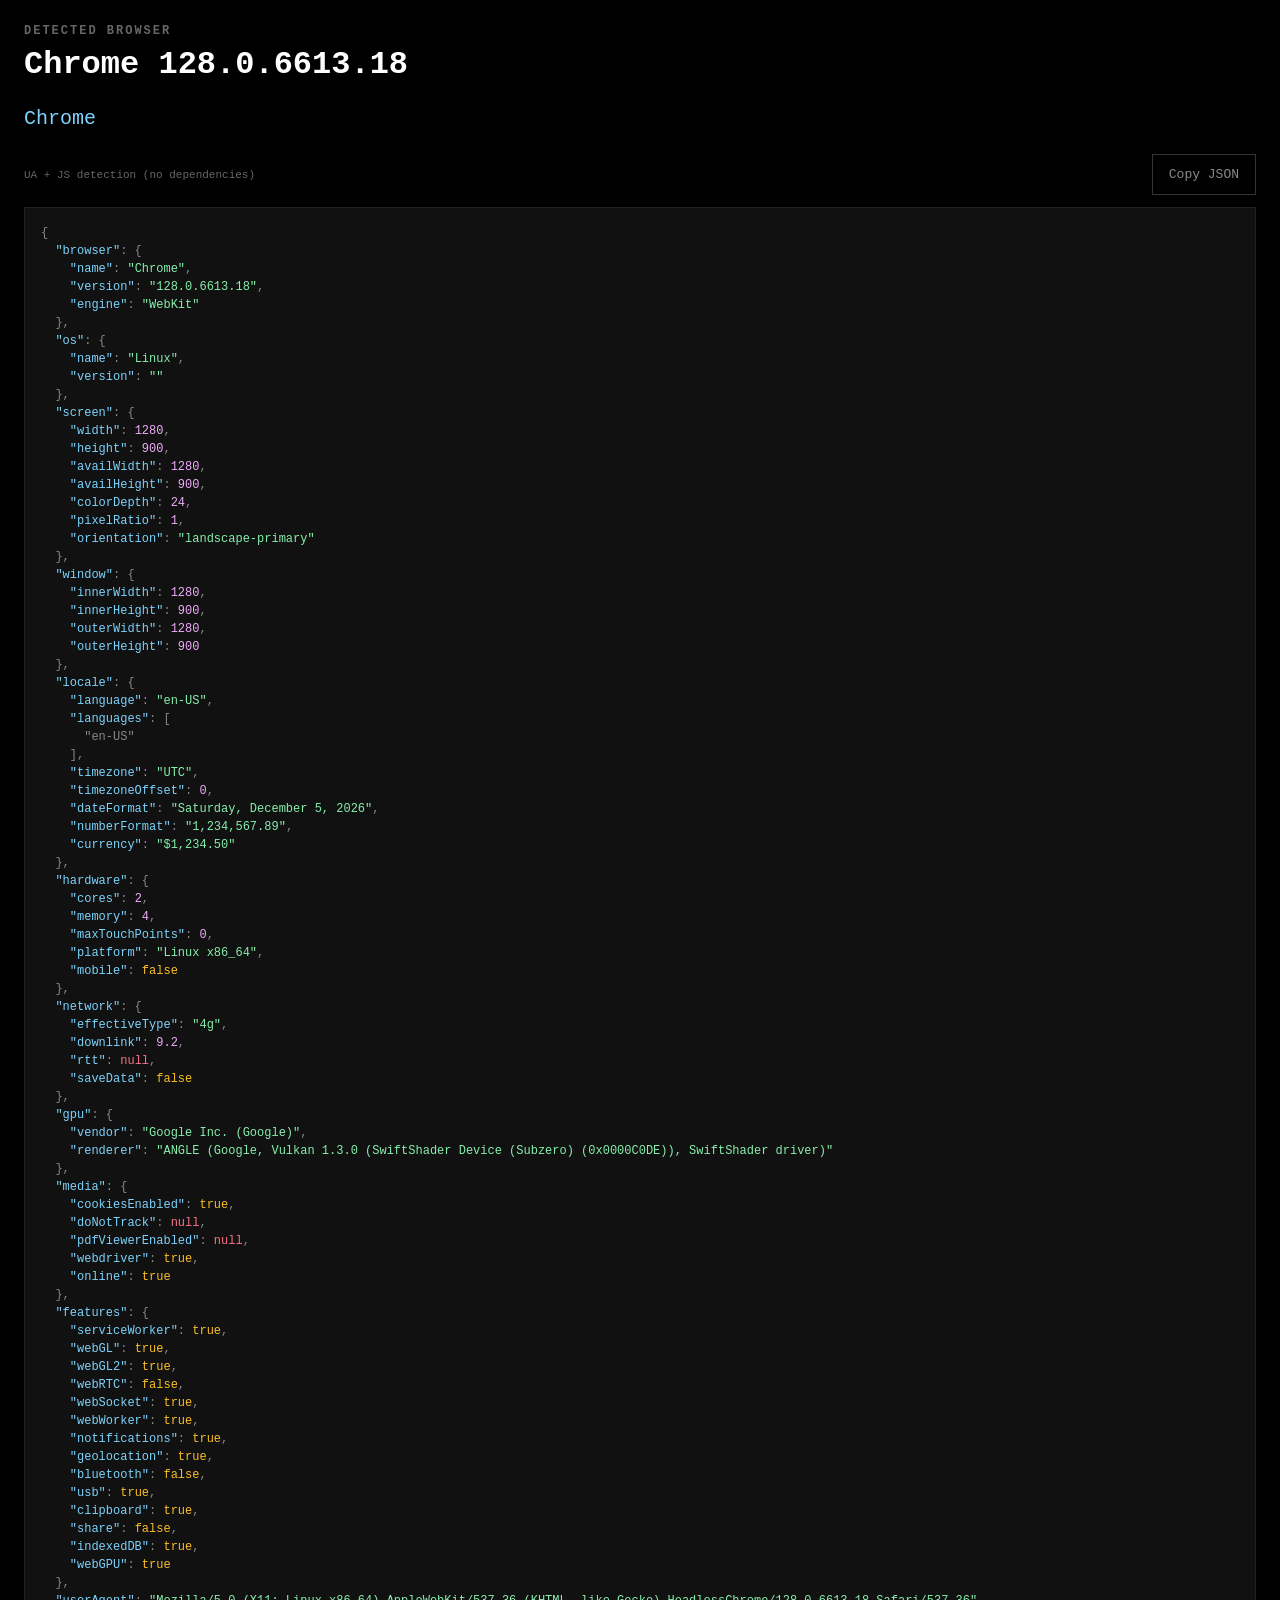
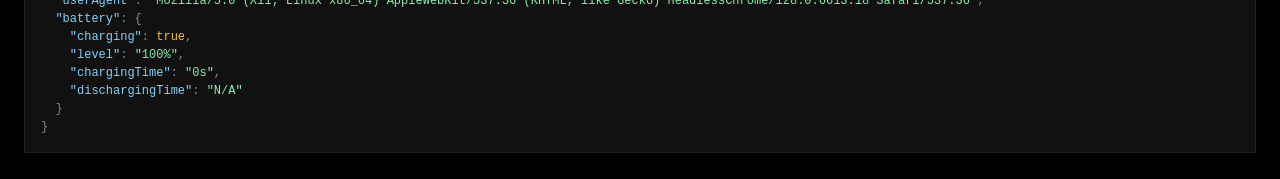
<file: index.html>
<!DOCTYPE html>
<html lang="en">
<head>
  <meta charset="UTF-8">
  <meta name="viewport" content="width=device-width, initial-scale=1.0">
  <title>Browser Detect — Native</title>
  <link rel="stylesheet" href="style.css">
</head>
<body>
  <h1>Detected Browser</h1>
  <div class="browser-name" id="browserName">Detecting...</div>
  <h2 id="fingerprint"></h2>
  <div class="inapp-warning" id="inappWarning">
    <p>You are in <span class="app-name" id="appName"></span>'s in-app browser. Google Sign-In may not work here.</p>
    <a class="open-browser-btn" id="openBrowserBtn">Open in Browser</a>
    <button class="copy-btn" id="copyUrlBtn" style="margin-left: 8px;">Copy URL</button>
  </div>
  <div class="bar">
    <span>UA + JS detection (no dependencies)</span>
    <button class="copy-btn" id="copyJsonBtn">Copy JSON</button>
  </div>
  <pre id="json"></pre>

  <script src="shared.js"></script>
  <script>
    var ua = navigator.userAgent;
    var browser = { name: "Unknown", version: "", engine: "" };
    var browsers = [
      ["LINE",           /\bLine\/(\d+[\d.]*)/i],
      ["Facebook",       /\bFB[\w]*\/(\d+[\d.]*)|FBAN|FBAV/i],
      ["Instagram",      /\bInstagram[\s/](\d+[\d.]*)/i],
      ["Twitter",        /\bTwitter[\s/](\d+[\d.]*)/i],
      ["TikTok",         /\bBytedance|ByteLocale|musical_ly|TikTok[\s/](\d+[\d.]*)/i],
      ["Telegram",       /\bTelegramBot|Telegram[\s/](\d+[\d.]*)/i],
      ["WeChat",         /\bMicroMessenger\/(\d+[\d.]*)/i],
      ["KakaoTalk",      /\bKAKAOTALK[\s/](\d+[\d.]*)/i],
      ["Snapchat",       /\bSnapchat[\s/](\d+[\d.]*)/i],
      ["Discord",        /\bDiscord[\s/](\d+[\d.]*)/i],
      ["Slack",          /\bSlack[\s/](\d+[\d.]*)/i],
      ["Pinterest",      /\bPinterest[\s/](\d+[\d.]*)/i],
      ["LinkedIn",       /\bLinkedIn[\s/](\d+[\d.]*)/i],
      ["WhatsApp",       /\bWhatsApp\/(\d+[\d.]*)/i],
      ["Zalo",           /\bZalo[\s/](\d+[\d.]*)/i],
      ["Viber",          /\bViber\/(\d+[\d.]*)/i],
      ["Naver",          /\bNAVER[\s/(](\d+[\d.]*)/i],
      ["Daum",           /\bDaumApps\/(\d+[\d.]*)/i],
      ["Reddit",         /\breddit[\s/](\d+[\d.]*)/i],
      ["Threads",        /\bBarcelona[\s/](\d+[\d.]*)/i],
      ["Messenger",      /\bMessenger[\s/](\d+[\d.]*)/i],
      ["Google App",     /\bGSA\/(\d+[\d.]*)/],
      ["Google News",    /\bGoogleNews[\s/](\d+[\d.]*)/i],
      ["YouTube",        /\bcom\.google\.android\.youtube|YTApp[\s/](\d+[\d.]*)/i],
      ["Shopee",         /\bShopee[\s/](\d+[\d.]*)/i],
      ["Lazada",         /\bLazada[\s/](\d+[\d.]*)/i],
      ["Grab",           /\bGrab[\s/](\d+[\d.]*)/i],
      ["PayPay",         /\bPayPay[\s/](\d+[\d.]*)/i],
      ["Alipay",         /\bAlipayClient\/(\d+[\d.]*)/i],
      ["QQ",             /\bQQ\/(\d+[\d.]*)/i],
      ["Weibo",          /\bWeibo.*__(\d+[\d.]*)/i],
      ["Douyin",         /\bAweme[\s/](\d+[\d.]*)/i],
      ["Baidu",          /\bbaiduboxapp\/(\d+[\d.]*)|bdbrowser/i],
      ["Opera GX",      /OPR\/(\d+[\d.]*).*GX/],
      ["Opera",          /OPR\/(\d+[\d.]*)/],
      ["Opera Touch",    /OPT\/(\d+[\d.]*)/],
      ["Edge",           /Edg\/(\d+[\d.]*)/],
      ["Samsung",        /SamsungBrowser\/(\d+[\d.]*)/],
      ["Vivaldi",        /Vivaldi\/(\d+[\d.]*)/],
      ["Brave",          /Brave\/(\d+[\d.]*)/],
      ["Arc",            /Arc\/(\d+[\d.]*)/],
      ["Whale",          /Whale\/(\d+[\d.]*)/],
      ["Yandex",         /YaBrowser\/(\d+[\d.]*)/],
      ["UC Browser",     /UCBrowser\/(\d+[\d.]*)/],
      ["Puffin",         /Puffin\/(\d+[\d.]*)/],
      ["Dolphin",        /Dolphin\/(\d+[\d.]*)/],
      ["Maxthon",        /Maxthon\/(\d+[\d.]*)/],
      ["Waterfox",       /Waterfox\/(\d+[\d.]*)/],
      ["Pale Moon",      /PaleMoon\/(\d+[\d.]*)/],
      ["Basilisk",       /Basilisk\/(\d+[\d.]*)/],
      ["Tor",            /Tor[\s/]|Gecko.*Firefox.*rv:/i],
      ["DuckDuckGo",     /DuckDuckGo\/(\d+[\d.]*)/],
      ["Huawei Browser", /HuaweiBrowser\/(\d+[\d.]*)/],
      ["Mi Browser",     /MiuiBrowser\/(\d+[\d.]*)/],
      ["Silk",           /Silk\/(\d+[\d.]*)/],
      ["Ecosia",         /Ecosia[\s/](\d+[\d.]*)/i],
      ["Kiwi",           /Kiwi[\s/](\d+[\d.]*)/i],
      ["Bromite",        /Bromite[\s/](\d+[\d.]*)/i],
      ["Sleipnir",       /Sleipnir\/(\d+[\d.]*)/],
      ["Lunascape",      /Lunascape\/(\d+[\d.]*)/],
      ["Avant",          /Avant[\s/](\d+[\d.]*)/i],
      ["Epiphany",       /Epiphany\/(\d+[\d.]*)/],
      ["Konqueror",      /Konqueror\/(\d+[\d.]*)/],
      ["Falkon",         /Falkon\/(\d+[\d.]*)/],
      ["Midori",         /Midori\/(\d+[\d.]*)/],
      ["Lynx",           /Lynx\/(\d+[\d.]*)/],
      ["Googlebot",      /Googlebot\/(\d+[\d.]*)/],
      ["Bingbot",        /bingbot\/(\d+[\d.]*)/],
      ["WebView",        /; wv\)/],
      ["Firefox",        /Firefox\/(\d+[\d.]*)/],
      ["Safari",         /Version\/(\d+[\d.]*).*Safari/],
      ["Chrome",         /Chrome\/(\d+[\d.]*)/],
    ];
    for (var i = 0; i < browsers.length; i++) {
      var m = ua.match(browsers[i][1]);
      if (m) { browser.name = browsers[i][0]; browser.version = m[1] || ""; break; }
    }

    // JS object fallbacks
    if (browser.name === "Chrome" || browser.name === "Safari" || browser.name === "Unknown") {
      if (window.Telegram || window.TelegramWebviewProxy) browser.name = "Telegram";
      else if (window.FB || window.FBAV || document.referrer.includes("facebook.com")) browser.name = "Facebook";
      else if (window.__igApiUrl || document.referrer.includes("instagram.com")) browser.name = "Instagram";
    }

    if (/Gecko\//.test(ua)) browser.engine = "Gecko";
    else if (/AppleWebKit\//.test(ua)) browser.engine = "WebKit";
    else if (/Trident\//.test(ua)) browser.engine = "Trident";

    var IN_APP = [
      "LINE","Facebook","Instagram","Twitter","TikTok","Telegram",
      "WeChat","KakaoTalk","Snapchat","Discord","Slack","Pinterest",
      "LinkedIn","WhatsApp","Zalo","Viber","Naver","Daum","Reddit",
      "Threads","Messenger","Google App","Google News","YouTube",
      "Shopee","Lazada","Grab","PayPay","Alipay","QQ","Weibo",
      "Douyin","Baidu","WebView"
    ];

    var os = { name: "Unknown", version: "" };
    var osP = [
      ["Windows", /Windows NT ([\d.]+)/], ["macOS", /Mac OS X ([\d_]+)/],
      ["iOS", /iPhone OS ([\d_]+)/], ["iPadOS", /iPad.*OS ([\d_]+)/],
      ["Android", /Android ([\d.]+)/], ["Chrome OS", /CrOS/], ["Linux", /Linux/],
    ];
    for (var i = 0; i < osP.length; i++) {
      var m = ua.match(osP[i][1]);
      if (m) { os.name = osP[i][0]; os.version = m[1] ? m[1].replace(/_/g, ".") : ""; break; }
    }

    var s = window.screen;
    var now = new Date();
    var conn = navigator.connection || navigator.mozConnection || navigator.webkitConnection;

    var gpu = null;
    try {
      var c = document.createElement("canvas");
      var gl = c.getContext("webgl") || c.getContext("experimental-webgl");
      if (gl) {
        var dbg = gl.getExtension("WEBGL_debug_renderer_info");
        gpu = {
          vendor: dbg ? gl.getParameter(dbg.UNMASKED_VENDOR_WEBGL) : gl.getParameter(gl.VENDOR),
          renderer: dbg ? gl.getParameter(dbg.UNMASKED_RENDERER_WEBGL) : gl.getParameter(gl.RENDERER)
        };
      }
    } catch (e) {}

    var info = {
      browser: browser,
      os: os,
      screen: { width: s.width, height: s.height, availWidth: s.availWidth, availHeight: s.availHeight, colorDepth: s.colorDepth, pixelRatio: window.devicePixelRatio || 1, orientation: (s.orientation && s.orientation.type) || "" },
      window: { innerWidth: window.innerWidth, innerHeight: window.innerHeight, outerWidth: window.outerWidth, outerHeight: window.outerHeight },
      locale: {
        language: navigator.language || "",
        languages: navigator.languages ? Array.from(navigator.languages) : [],
        timezone: Intl.DateTimeFormat().resolvedOptions().timeZone || "",
        timezoneOffset: now.getTimezoneOffset(),
        dateFormat: new Intl.DateTimeFormat(navigator.language, { dateStyle: "full" }).format(now),
        numberFormat: new Intl.NumberFormat(navigator.language).format(1234567.89),
        currency: (function () { try { return new Intl.NumberFormat(navigator.language, { style: "currency", currency: "USD" }).format(1234.5); } catch (e) { return ""; } })()
      },
      hardware: { cores: navigator.hardwareConcurrency || null, memory: navigator.deviceMemory || null, maxTouchPoints: navigator.maxTouchPoints || 0, platform: navigator.platform || "", mobile: /Mobi|Android/i.test(ua) },
      network: conn ? { effectiveType: conn.effectiveType || "", downlink: conn.downlink || null, rtt: conn.rtt || null, saveData: conn.saveData || false } : null,
      gpu: gpu,
      media: { cookiesEnabled: navigator.cookieEnabled, doNotTrack: navigator.doNotTrack || null, pdfViewerEnabled: navigator.pdfViewerEnabled || null, webdriver: navigator.webdriver || false, online: navigator.onLine },
      features: {
        serviceWorker: "serviceWorker" in navigator,
        webGL: (function () { try { return !!document.createElement("canvas").getContext("webgl"); } catch (e) { return false; } })(),
        webGL2: (function () { try { return !!document.createElement("canvas").getContext("webgl2"); } catch (e) { return false; } })(),
        webRTC: !!(window.RTCPeerConnection || window.webkitRTCPeerConnection),
        webSocket: "WebSocket" in window, webWorker: "Worker" in window,
        notifications: "Notification" in window, geolocation: "geolocation" in navigator,
        bluetooth: "bluetooth" in navigator, usb: "usb" in navigator,
        clipboard: "clipboard" in navigator, share: "share" in navigator,
        indexedDB: "indexedDB" in window, webGPU: "gpu" in navigator
      },
      userAgent: ua
    };

    // Render
    var isInApp = IN_APP.indexOf(browser.name) !== -1;
    document.getElementById("browserName").textContent = browser.name + (browser.version ? " " + browser.version : "");
    document.getElementById("fingerprint").textContent = browser.name;
    if (isInApp) showWarning(browser.name);

    var json = JSON.stringify(info, null, 2);
    document.getElementById("json").innerHTML = highlight(json);
    copyBtn("copyJsonBtn", json);

    // Brave async
    if (browser.name === "Chrome" && navigator.brave && typeof navigator.brave.isBrave === "function") {
      navigator.brave.isBrave().then(function (yes) {
        if (yes) {
          info.browser.name = "Brave";
          document.getElementById("browserName").textContent = "Brave " + browser.version;
          document.getElementById("fingerprint").textContent = "Brave";
          var j = JSON.stringify(info, null, 2);
          document.getElementById("json").innerHTML = highlight(j);
          copyBtn("copyJsonBtn", j);
        }
      });
    }

    // Battery async
    if (navigator.getBattery) {
      navigator.getBattery().then(function (b) {
        info.battery = {
          charging: b.charging, level: Math.round(b.level * 100) + "%",
          chargingTime: b.chargingTime === Infinity ? "N/A" : b.chargingTime + "s",
          dischargingTime: b.dischargingTime === Infinity ? "N/A" : b.dischargingTime + "s"
        };
        var j = JSON.stringify(info, null, 2);
        document.getElementById("json").innerHTML = highlight(j);
        copyBtn("copyJsonBtn", j);
      }).catch(function () {});
    }
  </script>
</body>
</html>
</file>
<file: style.css>
* { margin: 0; padding: 0; box-sizing: border-box; }
body {
  font-family: monospace;
  background: #000;
  color: #ccc;
  padding: 24px;
}
h1 {
  font-size: 12px;
  text-transform: uppercase;
  letter-spacing: 2px;
  color: #666;
  margin-bottom: 8px;
}
.browser-name {
  font-size: 32px;
  font-weight: 700;
  color: #fff;
  margin-bottom: 24px;
}
h2 {
  font-size: 20px;
  font-weight: 400;
  color: #7dd3fc;
  margin-bottom: 24px;
}
pre {
  background: #111;
  padding: 16px;
  overflow-x: auto;
  font-size: 12px;
  line-height: 1.5;
  color: #888;
  border: 1px solid #222;
}
.key { color: #7dd3fc; }
.string { color: #86efac; }
.bool { color: #fbbf24; }
.num { color: #f0abfc; }
.null { color: #fb7185; }
.inapp-warning {
  display: none;
  background: #1a1a00;
  border: 1px solid #fbbf24;
  padding: 16px;
  margin-bottom: 24px;
}
.inapp-warning.show { display: block; }
.inapp-warning p {
  color: #fbbf24;
  font-size: 13px;
  margin-bottom: 12px;
}
.inapp-warning .app-name { color: #fff; font-weight: 700; }
.open-browser-btn {
  display: inline-block;
  background: #fff;
  color: #000;
  font-family: monospace;
  font-size: 14px;
  font-weight: 700;
  padding: 12px 24px;
  border: none;
  cursor: pointer;
  text-decoration: none;
}
.open-browser-btn:active { background: #ccc; }
.copy-btn {
  display: inline-block;
  background: none;
  color: #888;
  font-family: monospace;
  font-size: 13px;
  padding: 12px 16px;
  border: 1px solid #333;
  cursor: pointer;
}
.bar {
  display: flex;
  justify-content: space-between;
  align-items: center;
  margin-bottom: 12px;
}
.bar span {
  color: #666;
  font-size: 11px;
}
</file>
